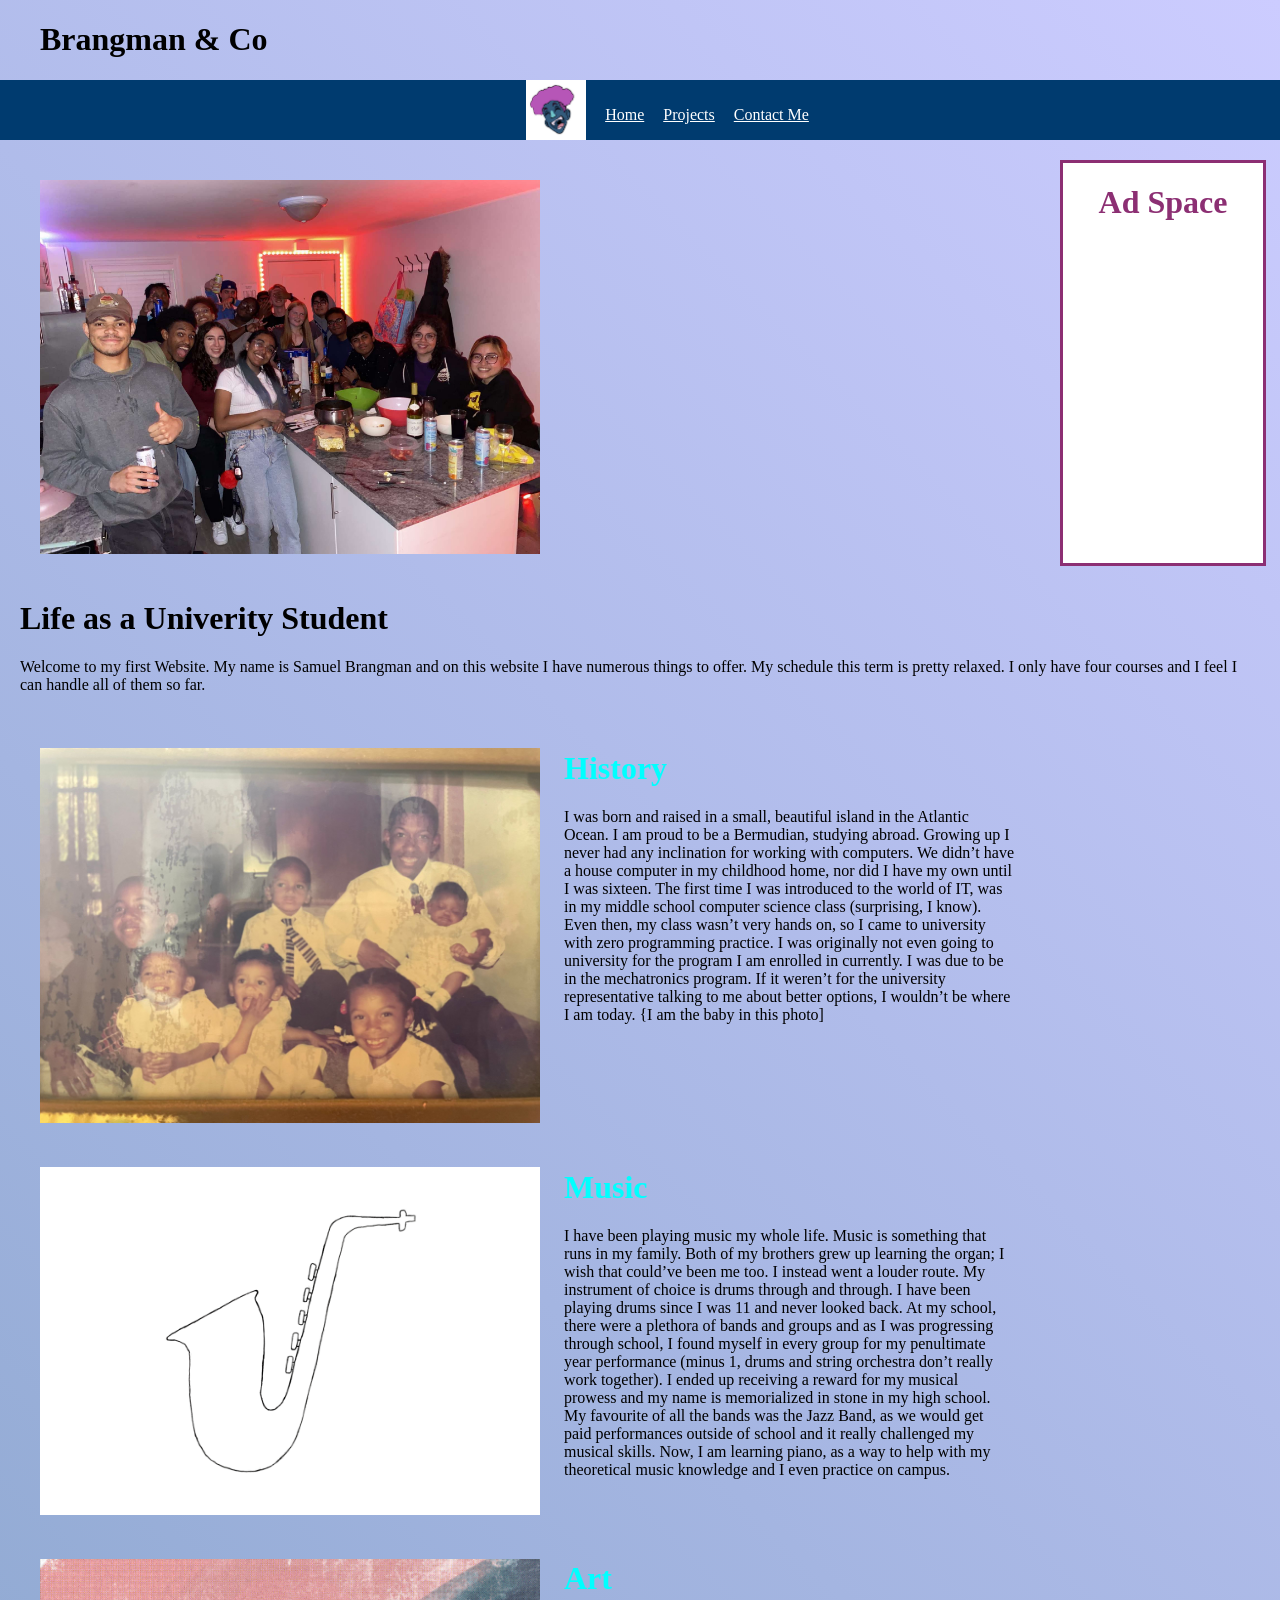
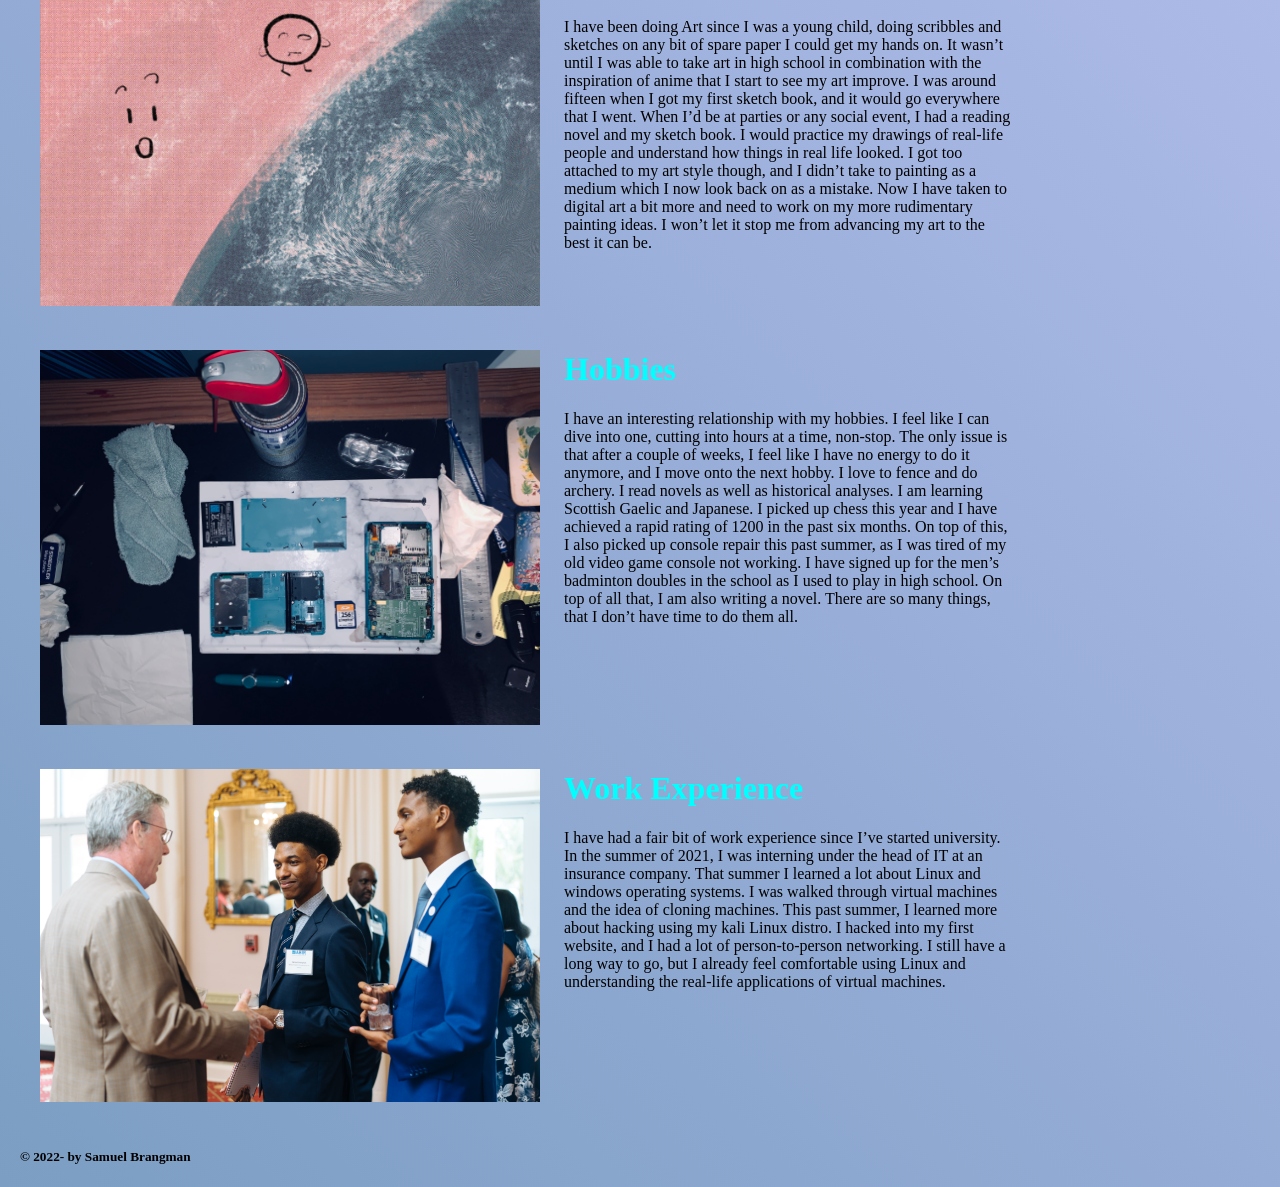
<file: index.html>
<!DOCTYPE html>
<html: lang>
    <head>
        <meta charset="UTF-8">
        <title> Brangman & Co </title>
        <link rel="stylesheet" type="text/css" href="style.css">
    </head>
    <body>
        <div id="wrapper">
            <div class="top">
                <h1> Brangman & Co </h1>
            </div>
            <div id="header">
                <nav>
                    <ul>
                        <li><div class="logo"><img src="IMG_1778.JPG" alt="logo"></div></li>
                        <li><a href="index.html"> Home </a></li>
                        <li><a href="projects.html"> Projects </a></li>
                        <!-- <li><a href="photography.html"> Photo Gallery </a></li> -->
                        <li><a href="contact.html"> Contact Me </a></li>
                    </ul>
                </nav>
            </div>
            <div id="banner">
                <div id="right-column">
                    <div id="ad_space">
                        <h1> Ad Space </h1>
                    </div>
                </div>
                <div id="left-column">
                    <div class="photos">
                        <img src="IMG_5035.JPG" alt="photos">
                    </div>
                    <div id="about">
                        <h1> Life as a Univerity Student </h1>
                        <p> Welcome to my first Website. My name is Samuel Brangman and on this website I have numerous things to offer. My schedule this term is pretty relaxed. I only have four courses and I feel I can handle all of them so far.</p><br/>
                    </div>
                    <div class="photos">
                        <img src="Brangman_cousins.jpeg" alt="photos">
                    </div>
                    <div id="history">
                        <h1> History </h1>
                        <p> I was born and raised in a small, beautiful island in the Atlantic Ocean. I am proud to be a Bermudian, studying abroad. Growing up I never had any inclination for working with computers. We didn’t have a house computer in my childhood home, nor did I have my own until I was sixteen. The first time I was introduced to the world of IT, was in my middle school computer science class (surprising, I know). Even then, my class wasn’t very hands on, so I came to university with zero programming practice. I was originally not even going to university for the program I am enrolled in currently. I was due to be in the mechatronics program. If it weren’t for the university representative talking to me about better options, I wouldn’t be where I am today. {I am the baby in this photo]</p>
                    </div>
                    <div class="photos">
                        <img src="Music_Notes.png" alt="photos">
                    </div>
                    <div id="music">
                        <h1> Music </h1>
                        <p> I have been playing music my whole life. Music is something that runs in my family. Both of my brothers grew up learning the organ; I wish that could’ve been me too. I instead went a louder route. My instrument of choice is drums through and through. I have been playing drums since I was 11 and never looked back. At my school, there were a plethora of bands and groups and as I was progressing through school, I found myself in every group for my penultimate year performance (minus 1, drums and string orchestra don’t really work together). I ended up receiving a reward for my musical prowess and my name is memorialized in stone in my high school. My favourite of all the bands was the Jazz Band, as we would get paid performances outside of school and it really challenged my musical skills. Now, I am learning piano, as a way to help with my theoretical music knowledge and I even practice on campus.</p>
                    </div>
                    <div class="photos">
                        <img src="Untitled_Artwork.png" alt="photos">
                    </div>
                    <div id="art">
                        <h1> Art </h1>
                        <p> I have been doing Art since I was a young child, doing scribbles and sketches on any bit of spare paper I could get my hands on. It wasn’t until I was able to take art in high school in combination with the inspiration of anime that I start to see my art improve. I was around fifteen when I got my first sketch book, and it would go everywhere that I went.  When I’d be at parties or any social event, I had a reading novel and my sketch book. I would practice my drawings of real-life people and understand how things in real life looked. I got too attached to my art style though, and I didn’t take to painting as a medium which I now look back on as a mistake. Now I have taken to digital art a bit more and need to work on my more rudimentary painting ideas. I won’t let it stop me from advancing my art to the best it can be.</p>
                    </div>
                    <div class="photos">
                        <img src="3ds_fixing.jpeg" alt="photos">
                    </div>
                    <div id="hobbies">
                        <h1> Hobbies </h1>
                        <p> I have an interesting relationship with my hobbies. I feel like I can dive into one, cutting into hours at a time, non-stop. The only issue is that after a couple of weeks, I feel like I have no energy to do it anymore, and I move onto the next hobby. I love to fence and do archery. I read novels as well as historical analyses. I am learning Scottish Gaelic and Japanese. I picked up chess this year and I have achieved a rapid rating of 1200 in the past six months. On top of this, I also picked up console repair this past summer, as I was tired of my old video game console not working. I have signed up for the men’s badminton doubles in the school as I used to play in high school. On top of all that, I am also writing a novel. There are so many things, that I don’t have time to do them all.</p>
                    </div>
                    <div class="photos">
                        <img src="20220712-0105.jpg" alt="photos">
                    </div>
                    <div id="work">
                        <h1> Work Experience </h1>
                        <p> I have had a fair bit of work experience since I’ve started university. In the summer of 2021, I was interning under the head of IT at an insurance company. That summer I learned a lot about Linux and windows operating systems. I was walked through virtual machines and the idea of cloning machines. This past summer, I learned more about hacking using my kali Linux distro. I hacked into my first website, and I had a lot of person-to-person networking. I still have a long way to go, but I already feel comfortable using Linux and understanding the real-life applications of virtual machines.</p>
                    </div>
                </div>
                <div id="clear"></div>
                <div id="footer">
                    <h5> © 2022- by Samuel Brangman </h5>
                </div>
            </div>    
        </div>
    </body>
</html>
</file>
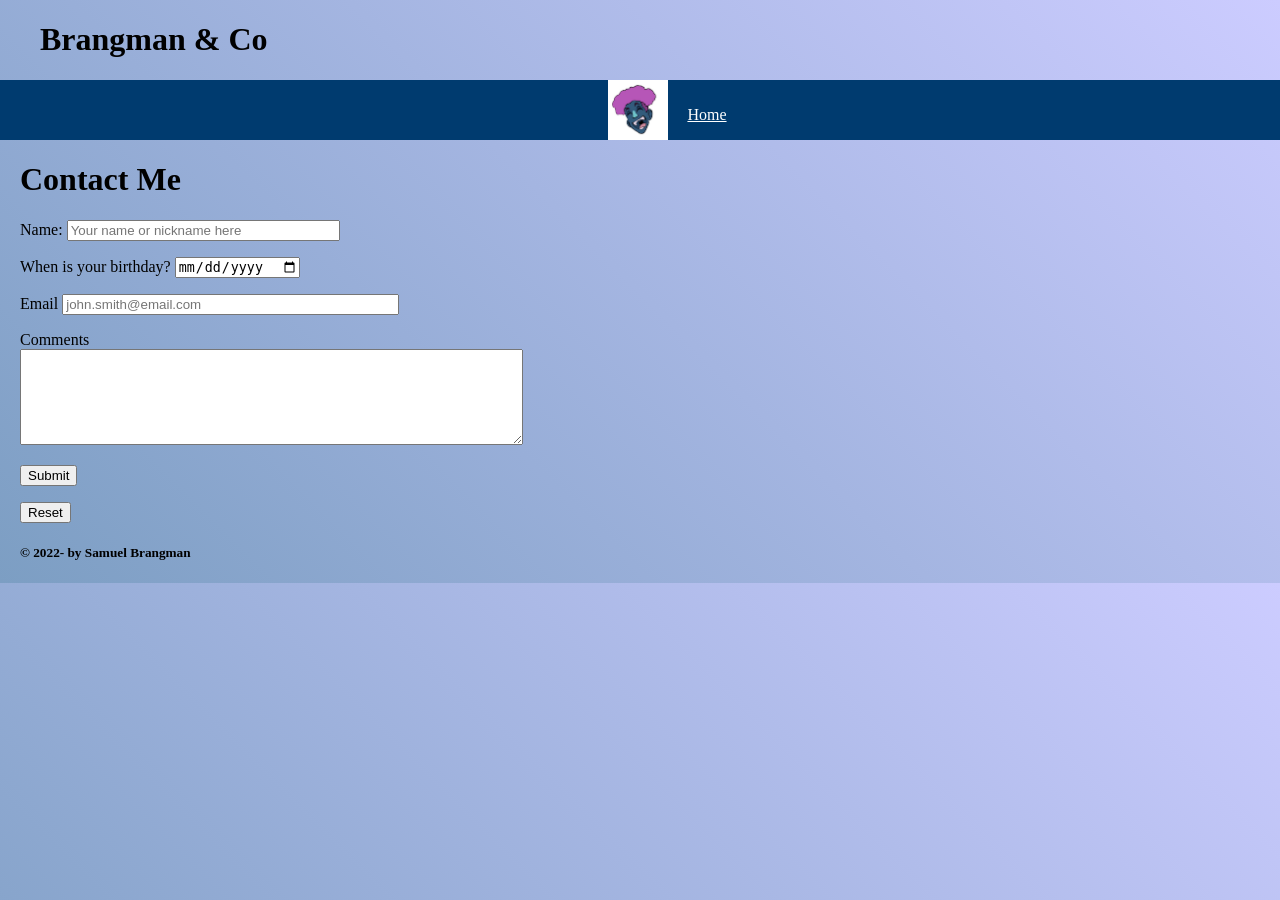
<file: contact.html>
<!DOCTYPE html>
<html: lang>
    <head>
        <meta charset="UTF-8">
        <title> Brangman & Co </title>
        <link rel="stylesheet" type="text/css" href="style.css">
    </head>
    <body> 
        <div id="wrapper"> 
            <div class="top">
                <h1> Brangman & Co </h1>
            </div>
            <div id="header">
                <nav>
                    <ul>
                        <li><div class="logo"><img src="IMG_1778.JPG" alt="logo"></div></li>
                        <li><a href="index.html"> Home </a></li>
                    </ul>
                </nav>
            </div>
            <div id="banner">
                <h1> Contact Me </h1>
                <form action="mailto: sbrangman@outlook.com" ?subject="Comment" method="POST" enctype="text/plain" name="form">
                    <p> 
                        <label for="name"> Name: </label> 
                        <input type="text" id="name" size="32" placeholder="Your name or nickname here" size="48"> 
                    </p>
                    <p>
                        <label for="date"> When is your birthday? </label> 
                        <input type="date" name="birthday">
                    </p>
                    <p> 
                        <label for="email"> Email </label> 
                        <input name="email" type="email" size="40" placeholder="john.smith@email.com"> 
                    </p>
                    <p> 
                        <label for="comments"> Comments </label><br> 
                        <textarea name="comments" cols="60" rows="6"></textarea> 
                    </p>
                    <p>
                        <input type="submit" value="Submit"/>
                    </p>
                    <p>
                        <input type="reset" value="Reset"/>
                    </p>     
                </form>
                <div id="clear"></div>
                <div id="footer">
                    <h5> © 2022- by Samuel Brangman </h5>
                </div>
            </div>  
        </div> 
    </body> 
</html>
</file>
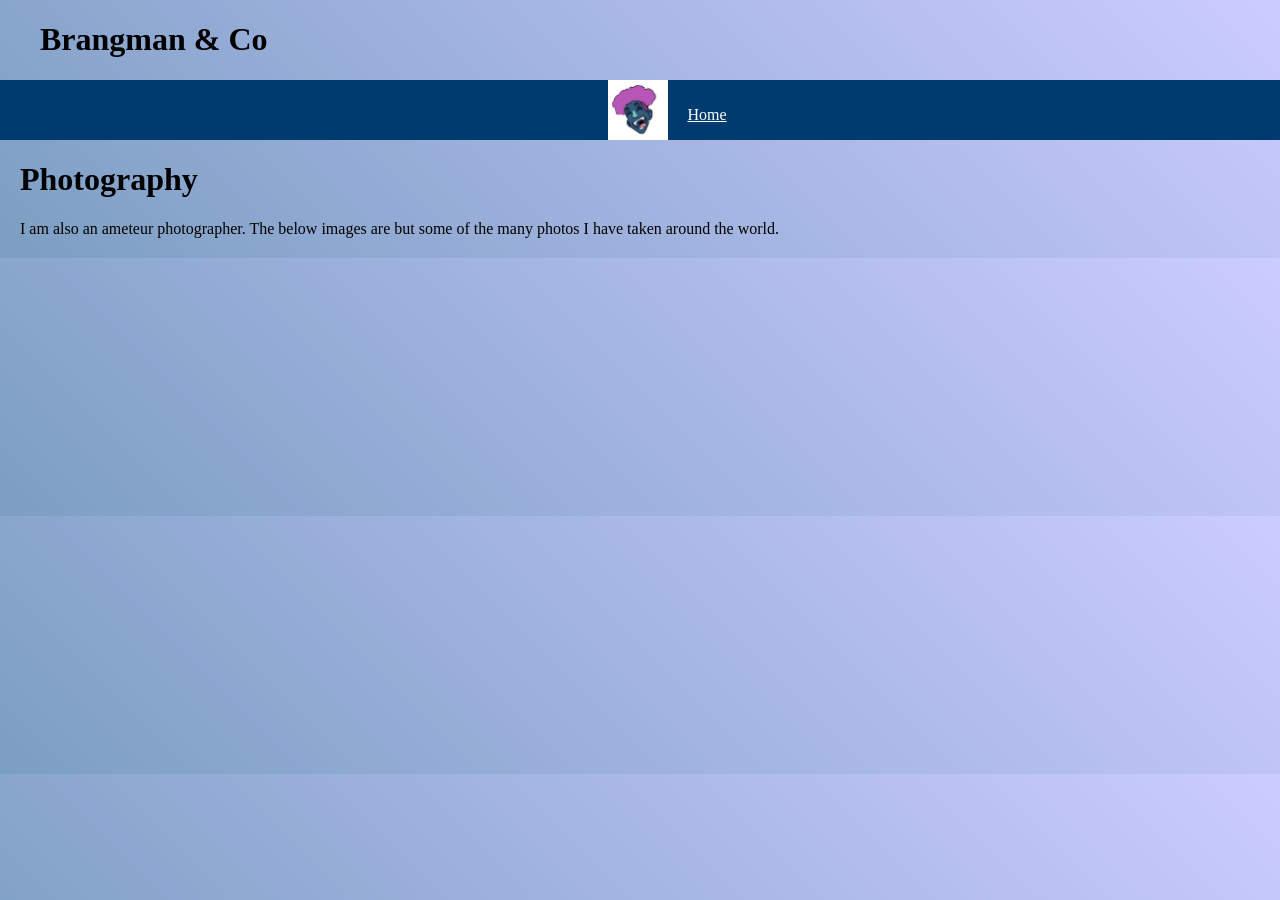
<file: photography.html>
<!DOCTYPE html>
<html: lang>
    <head>
        <meta charset="UTF-8">
        <title> Brangman & Co </title>
        <link rel="stylesheet" type="text/css" href="style.css">
    </head>
    <body>
        <div id="wrapper">
            <div class="top">
                <h1> Brangman & Co </h1>
            </div>
            <div id="header">
                <nav>
                    <ul>
                        <li><div class="logo"><img src="IMG_1778.JPG" alt="logo"></div></li>
                        <li><a href="index.html"> Home </a></li>
                    </ul>
                </nav>
            </div>
            <div id="banner">
                <h1> Photography </h1>
                <p> I am also an ameteur photographer. The below images are but some of the many photos I have taken around the world. </p>
                <div id="gallery"></div>
            </div>
        </div>
    </body>
</html>
</file>
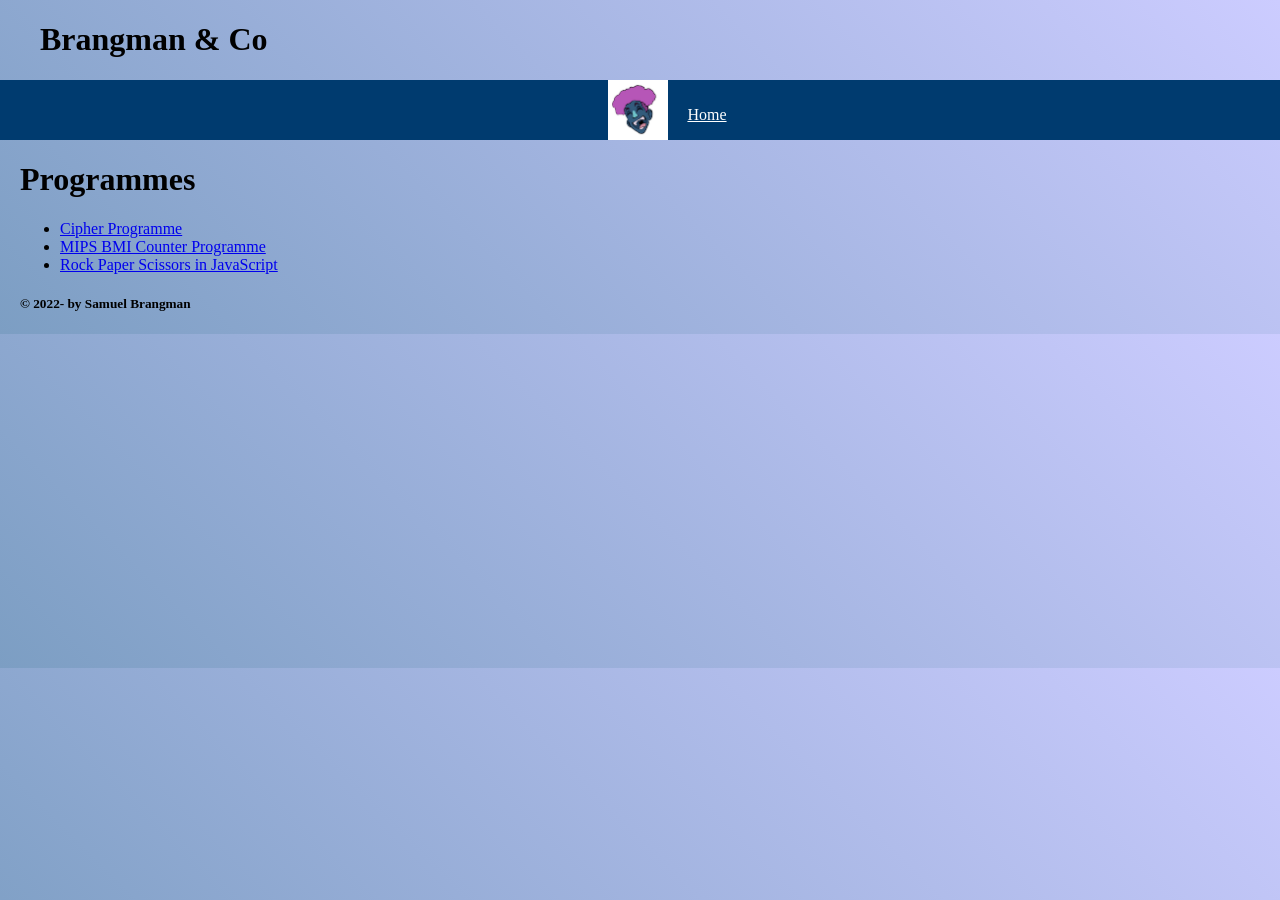
<file: projects.html>
<!DOCTYPE html>
<html: lang>
    <head>
        <meta charset="UTF-8">
        <title> Brangman & Co </title>
        <link rel="stylesheet" type="text/css" href="style.css">
    </head>
    <body>
        <div id="wrapper">
            <div class="top">
                <h1> Brangman & Co </h1>
            </div>
            <div id="header">
                <nav>
                    <ul>
                        <li><div class="logo"><img src="IMG_1778.JPG" alt="logo"></div></li>
                        <li><a href="index.html"> Home </a></li>
                    </ul>
                </nav>
            </div>
            <div id="banner">
                <div id="programmes">
                    <h1> Programmes </h1>
                    <ul>
                        <li><a href="My PlayFair Cypher UPDATED.py"> Cipher Programme </a></li>
                        <li><a href="BMI counter in MIPS programming format_kinda.py"> MIPS BMI Counter Programme </a></li>
                        <li><a href="Rock_Paper_Scissors.js"> Rock Paper Scissors in JavaScript</a></li>
                    </ul>
                </div>
                <div id="clear"></div>
                <div id="footer">
                    <h5> © 2022- by Samuel Brangman </h5>
                </div>
            </div>
        </div>
    </body>
</html>
</file>
<file: style.css>
@charset "UTF-8";
body {
    background: linear-gradient(45deg, rgb(124, 158, 195), rgb(204,204,255));
    margin: 0px;
    padding: 0px;
}

.top {
    padding-left: 20px;
    margin: 20px;
}

#header {
    background-color: rgb(0, 59, 111);
    padding: 0px 0px;
    color: white;
}

#header a{
    position: relative;
    bottom: 20px;
    color: white;
}

#header nav{
    height: 60px;
}

#header ul{
    text-align: center;
}

#header ul li{
    display: inline-block;
    list-style: none;
    margin-left: 15px;
}

.logo img{
    width: 60px;
}

#banner {
    padding: 0px;
    margin: 20px;
}

.photos {
    padding: 20px;
    display: inline-block;
    vertical-align: top;
}

.photos img {
    height: auto;
    max-width: 500px;
}

#whoami {
    padding: 20px;
    width: 600px;
    display: inline-block;  
}

#right-column {
    float: right;
    width: 200px;
}

#ad_space {
    position: fixed;
    width: 200px;
    height: 400px; 
    background-color: white;
    border: solid;
    border-color: rgb(140, 47, 115);
}

#ad_space h1{
    color:rgb(140, 47, 115);
    text-align: center;
}

#clear {
    clear: both;
}

#footer {
    border: 2px;
}

/* About Me page */ 

#history {
    display: inline-block;
    padding: 0px;
    max-width: 450px;
    height: auto;
}

#history h1{
    color: cyan;
}

#music {
    display: inline-block;
    padding: 0px;
    width: 450px;
}

#music h1{
    color: cyan;
}

#art {
    display: inline-block;
    padding: 0px;
    width: 450px;
}

#art h1{
    color: cyan;
}

#hobbies {
    display: inline-block;
    padding: 0px;
    width: 450px;
}

#hobbies h1{
    color: cyan;
}

#work {
    display: inline-block;
    padding: 0px;
    width: 450px;
}

#work h1{
    color: cyan;
}

/* Photography */
</file>
